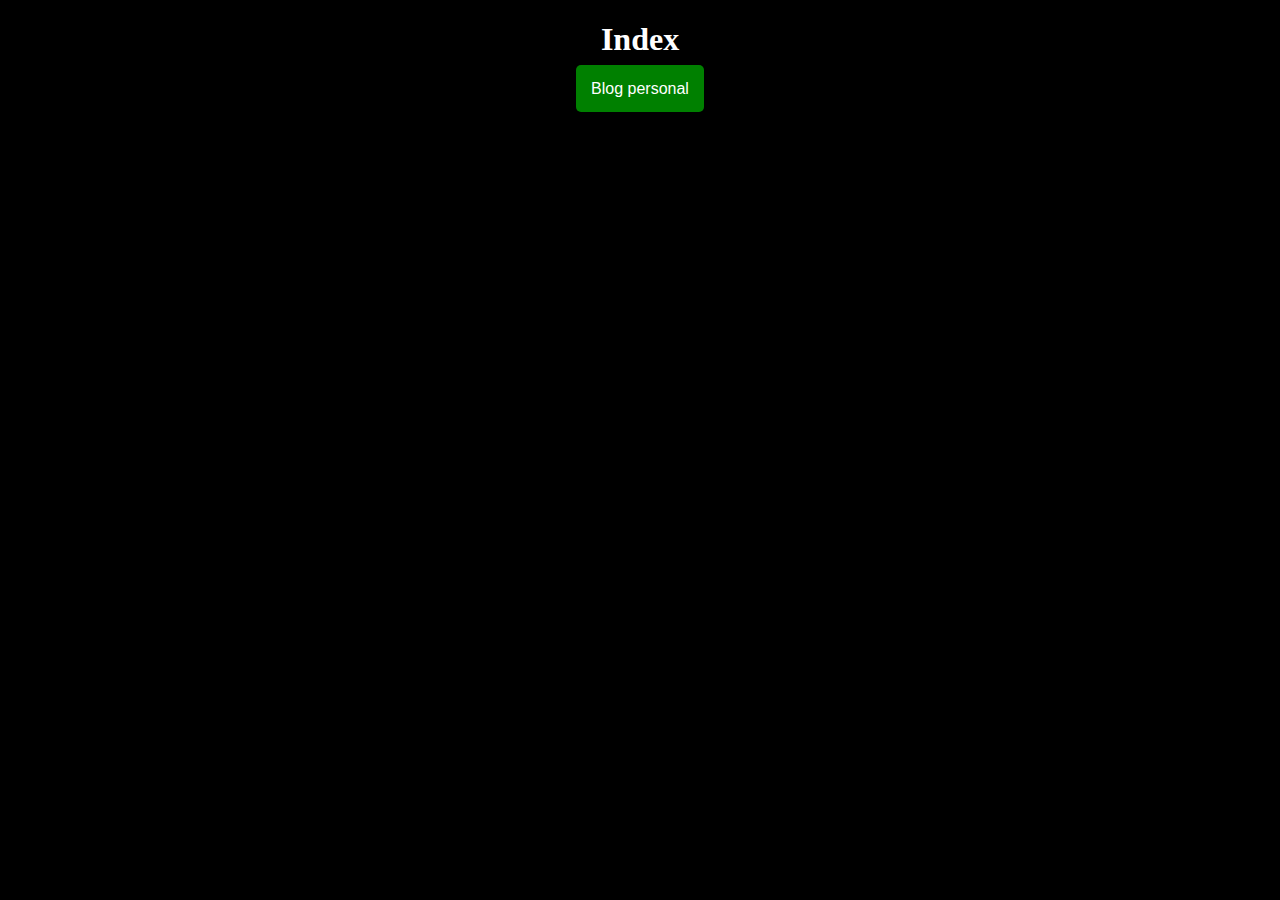
<file: index.html>
<!DOCTYPE html>
<html lang="en">
<head>
    <meta charset="UTF-8">
    <meta name="viewport" content="width=device-width, initial-scale=1.0">
    <title>Document</title>
    <link rel="stylesheet" href="css/index.css">
</head>
<body>
    <h1>Index</h1>
    <ul>
        <li><a href="blog_personal.html" target="_blank">Blog personal</a></li>
    </ul>
</body>
</html>
</file>
<file: css/index.css>
*{
    background-color: black;
}


h1{
    color: white;
   text-align: center;
}

ul{
    margin-top: 20px;
    margin-left: -40px;
    text-align: center;
    list-style: none;
}

ul a{
    border-radius: 5px;
    padding: 15px;
    background-color: green;
    font-family: 'Franklin Gothic Medium', 'Arial Narrow', Arial, sans-serif;
    color: rgb(255, 255, 255);
    text-decoration: none;
}

ul a:hover{
    opacity: 0.8;
    color: black;
    background-color: white;
    box-shadow: 0 0 5px white;
    transition: 0.5s;
}
</file>
